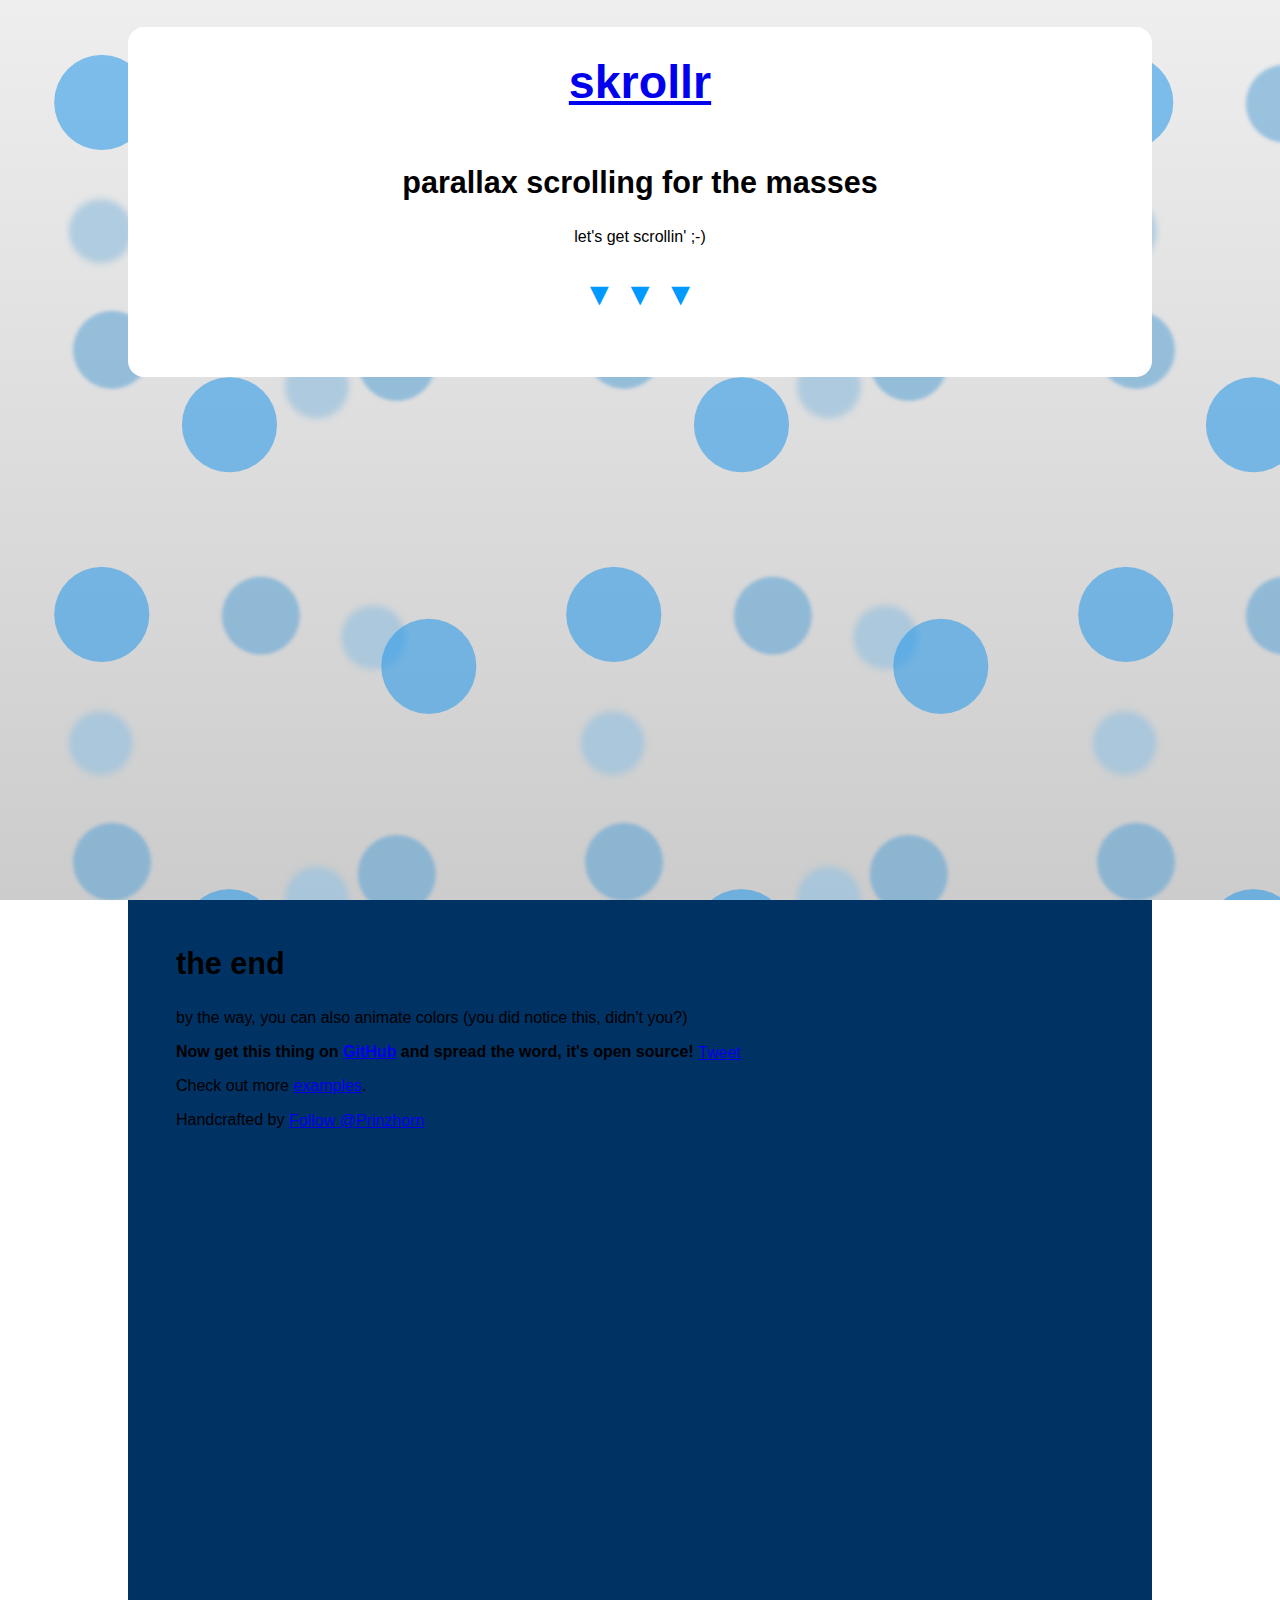
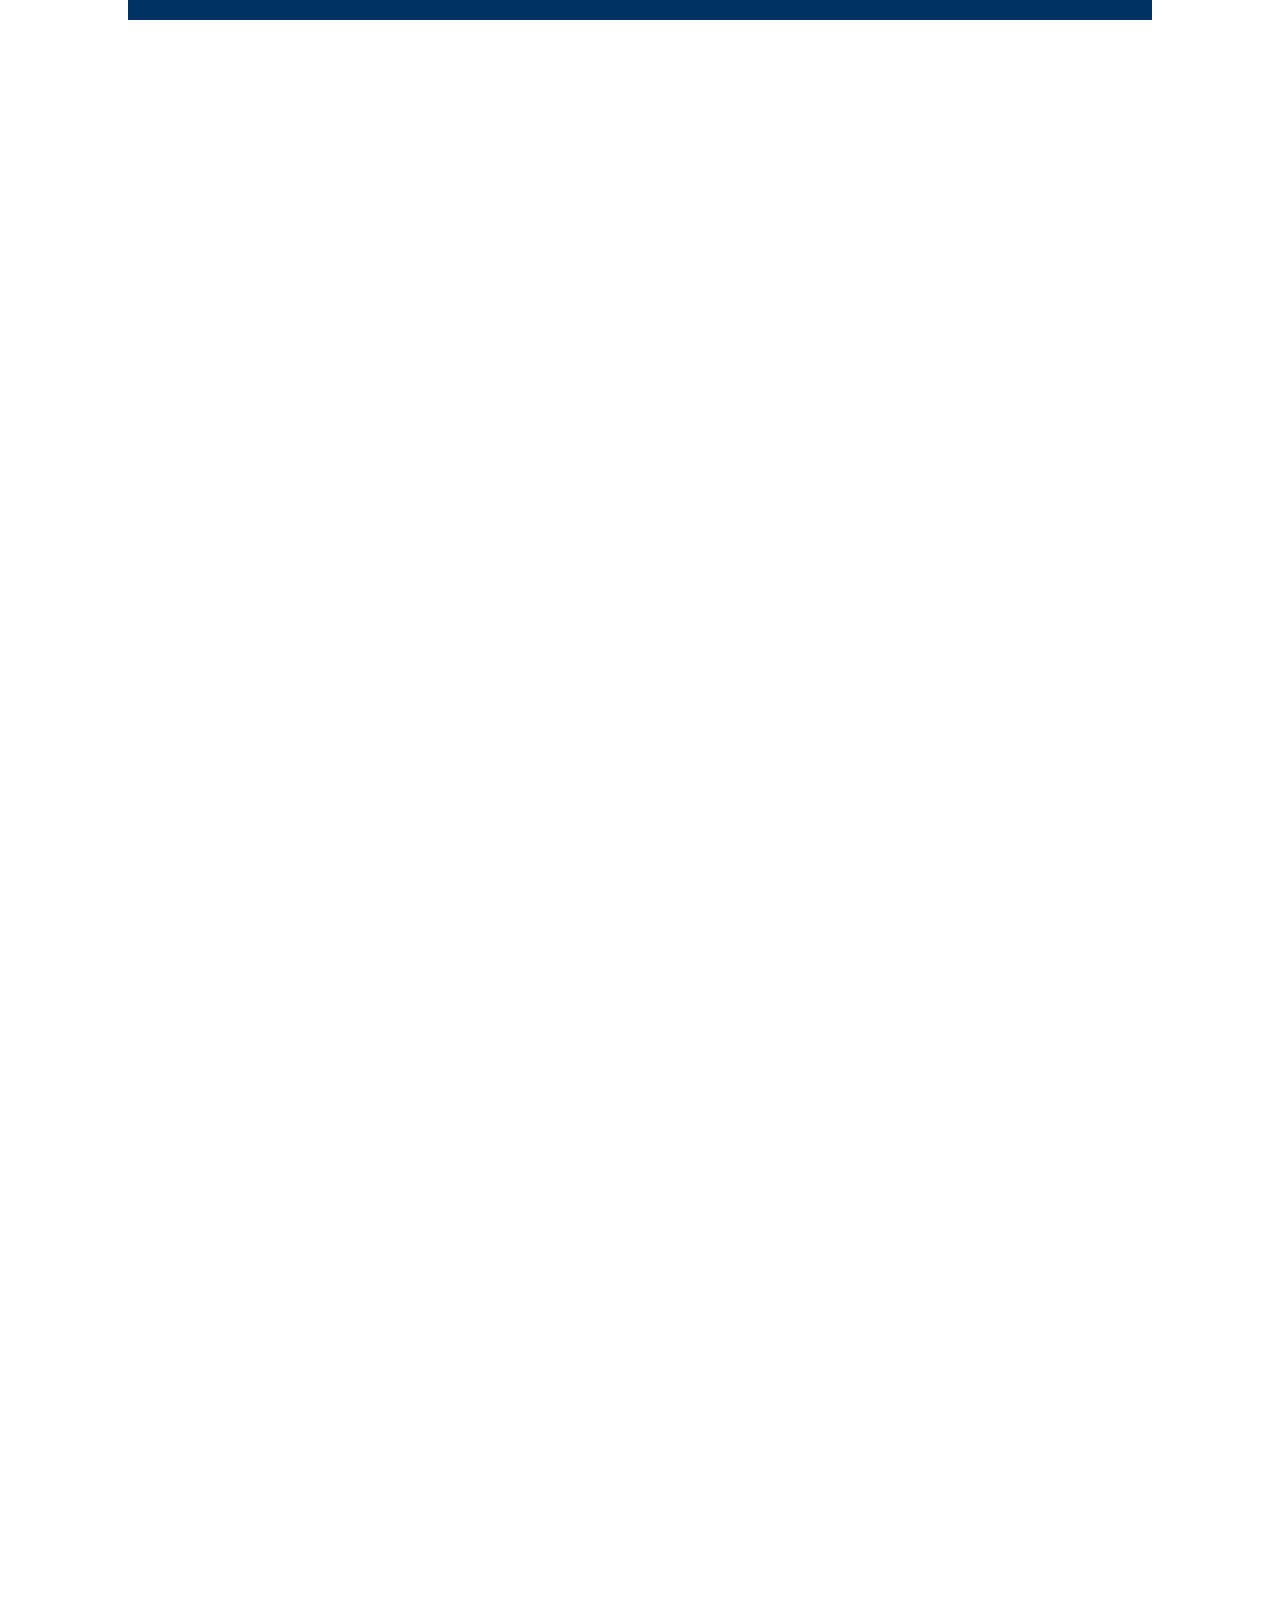
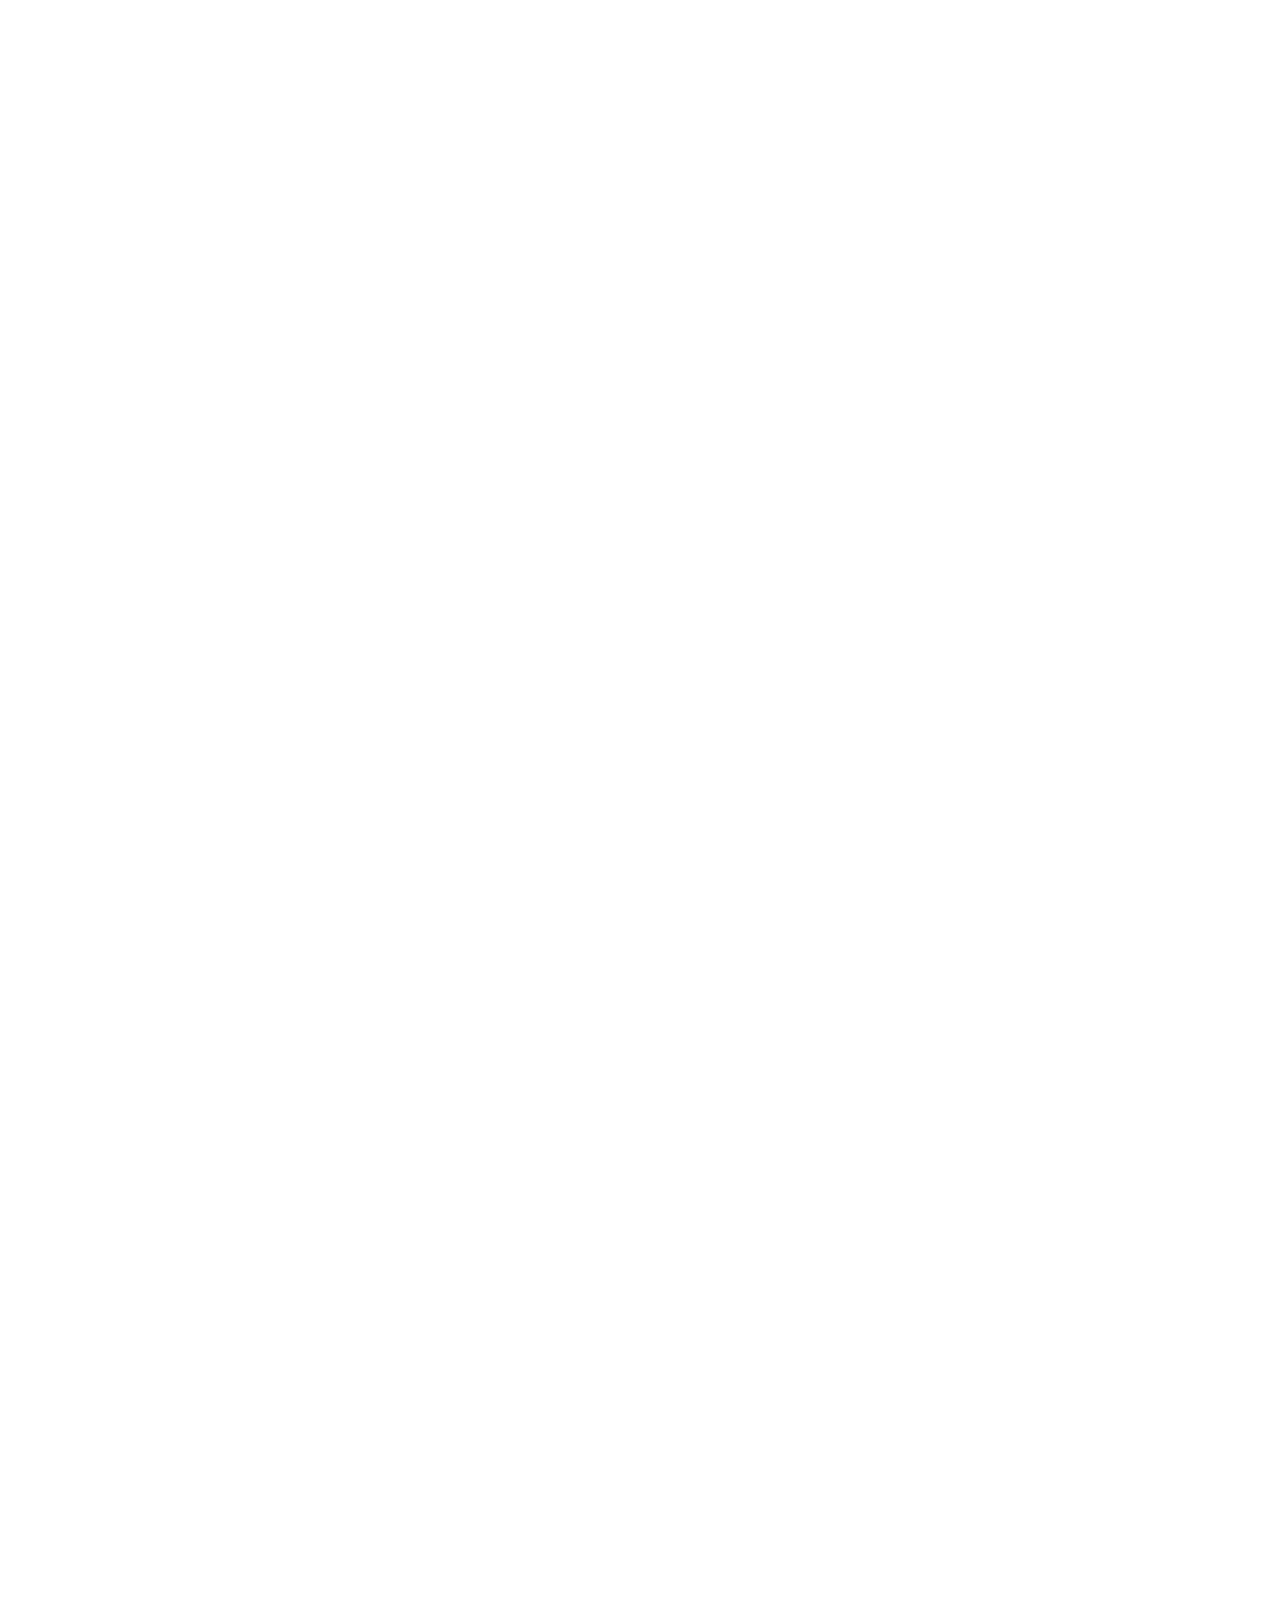
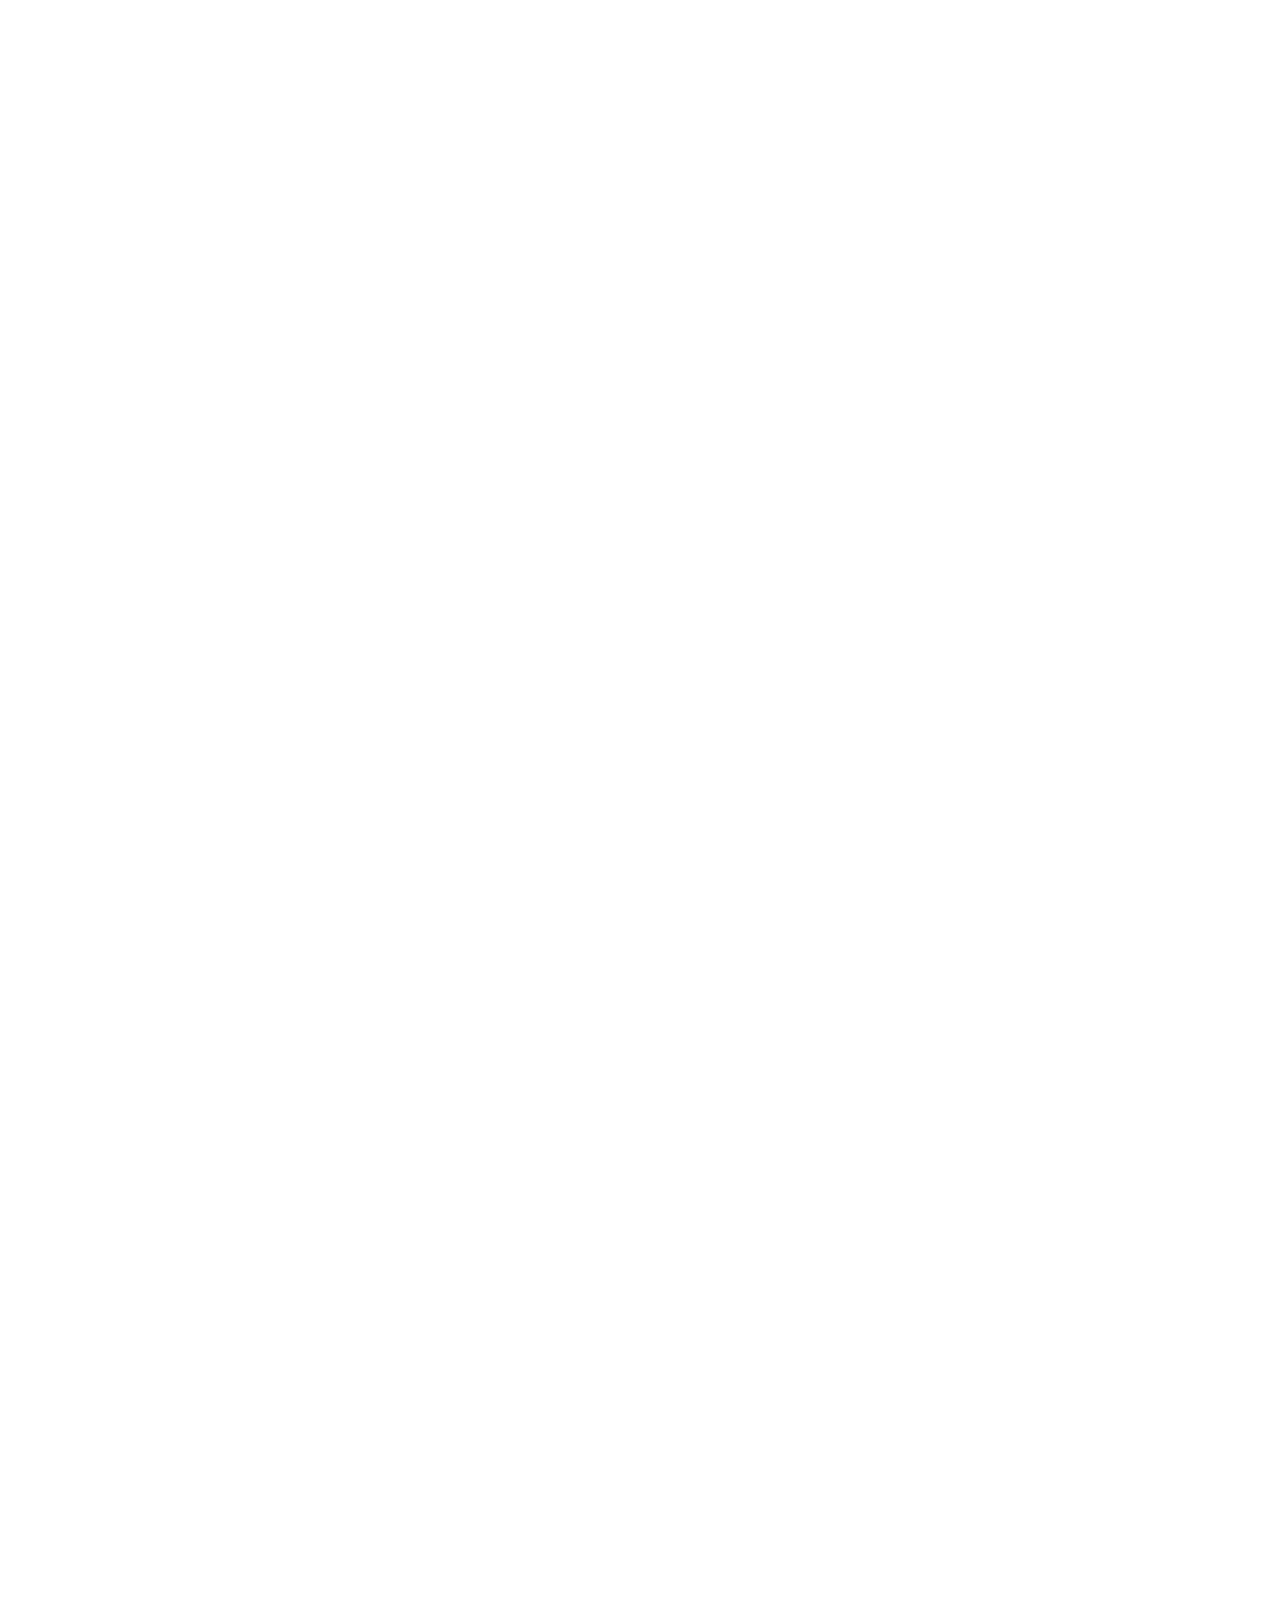
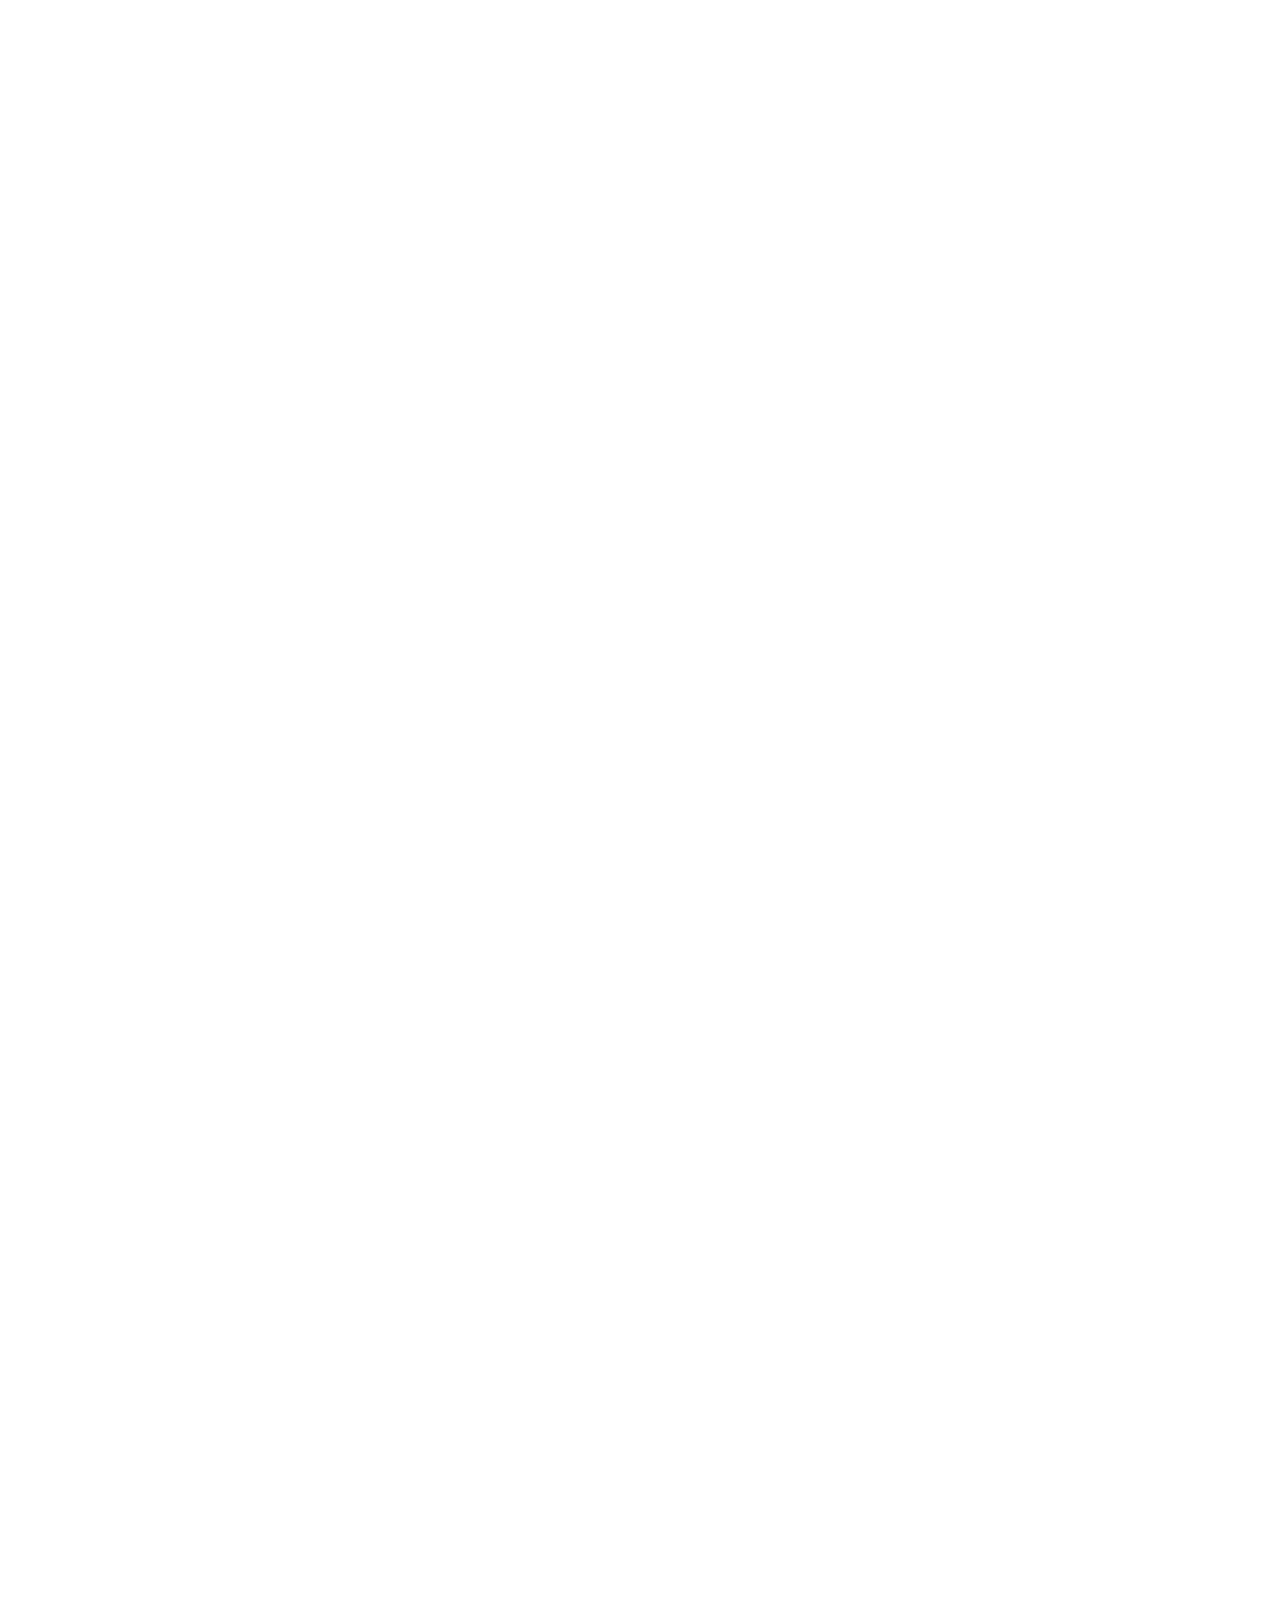
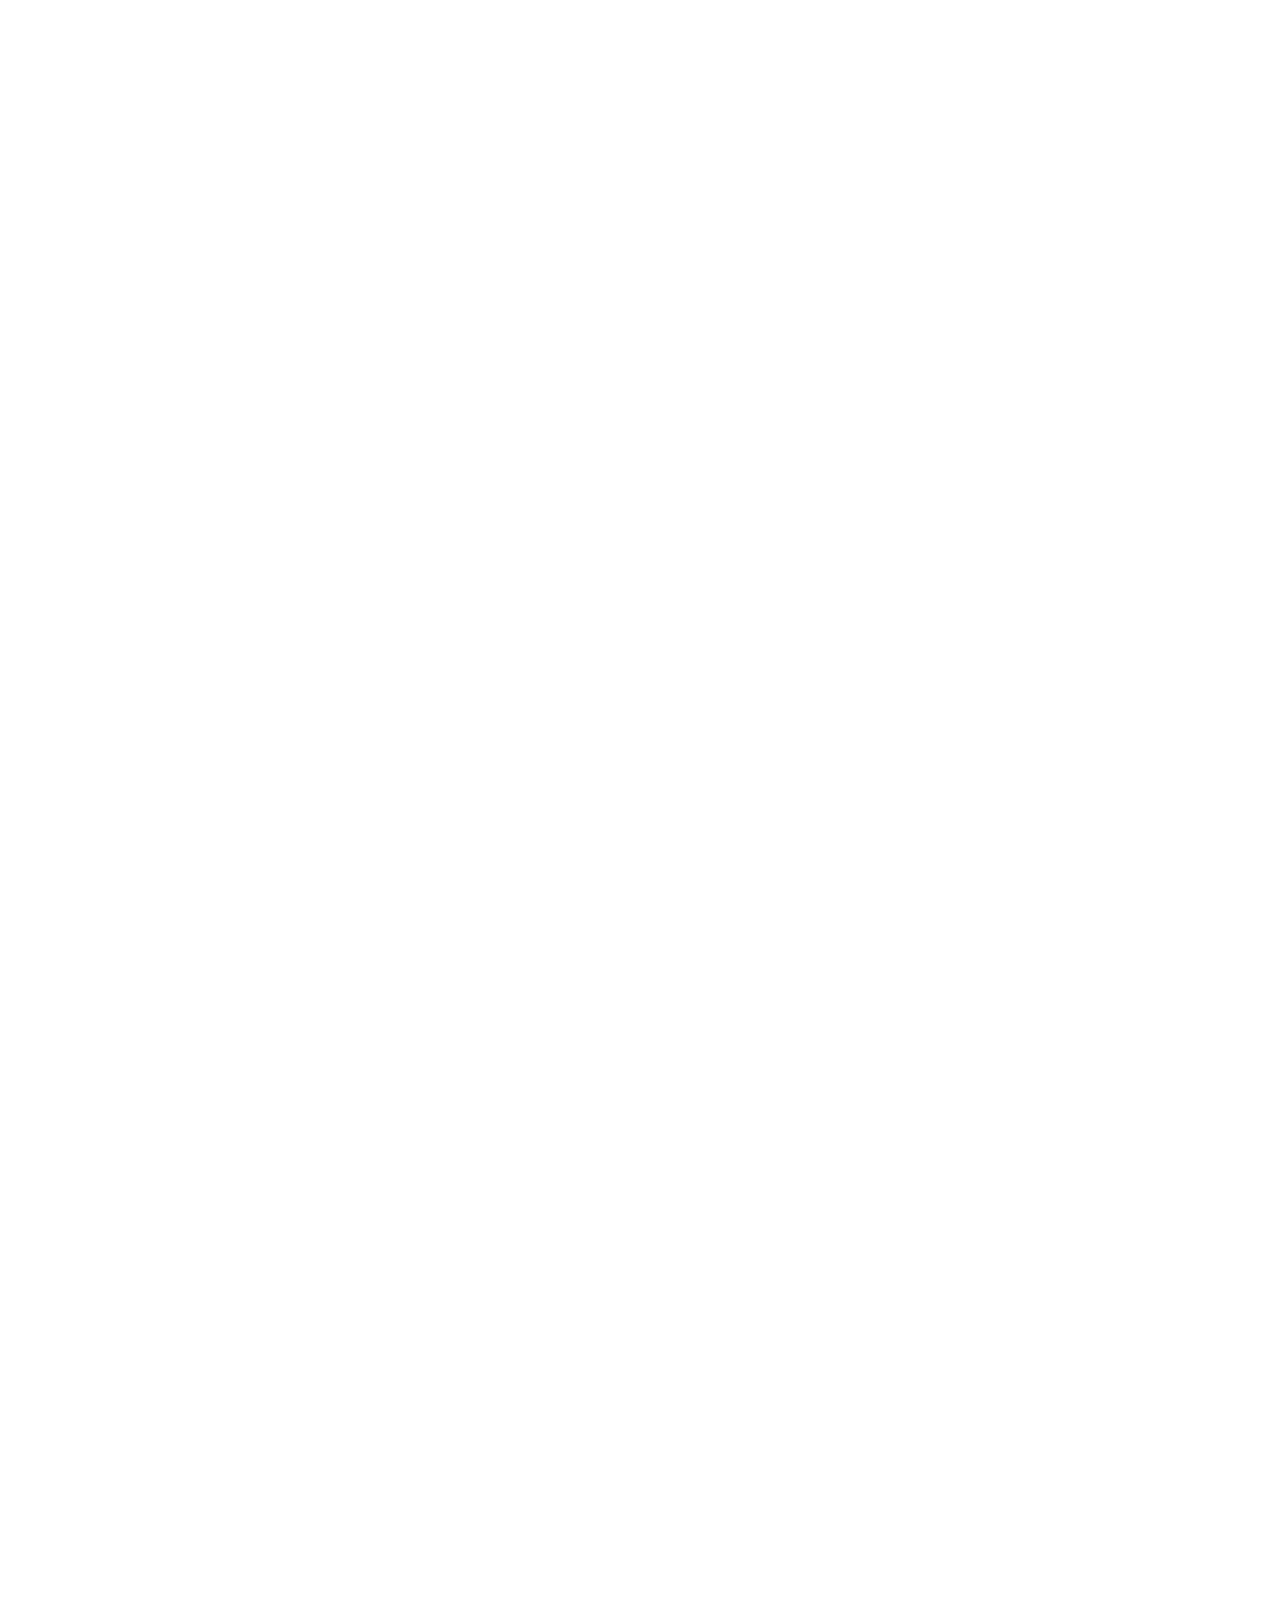
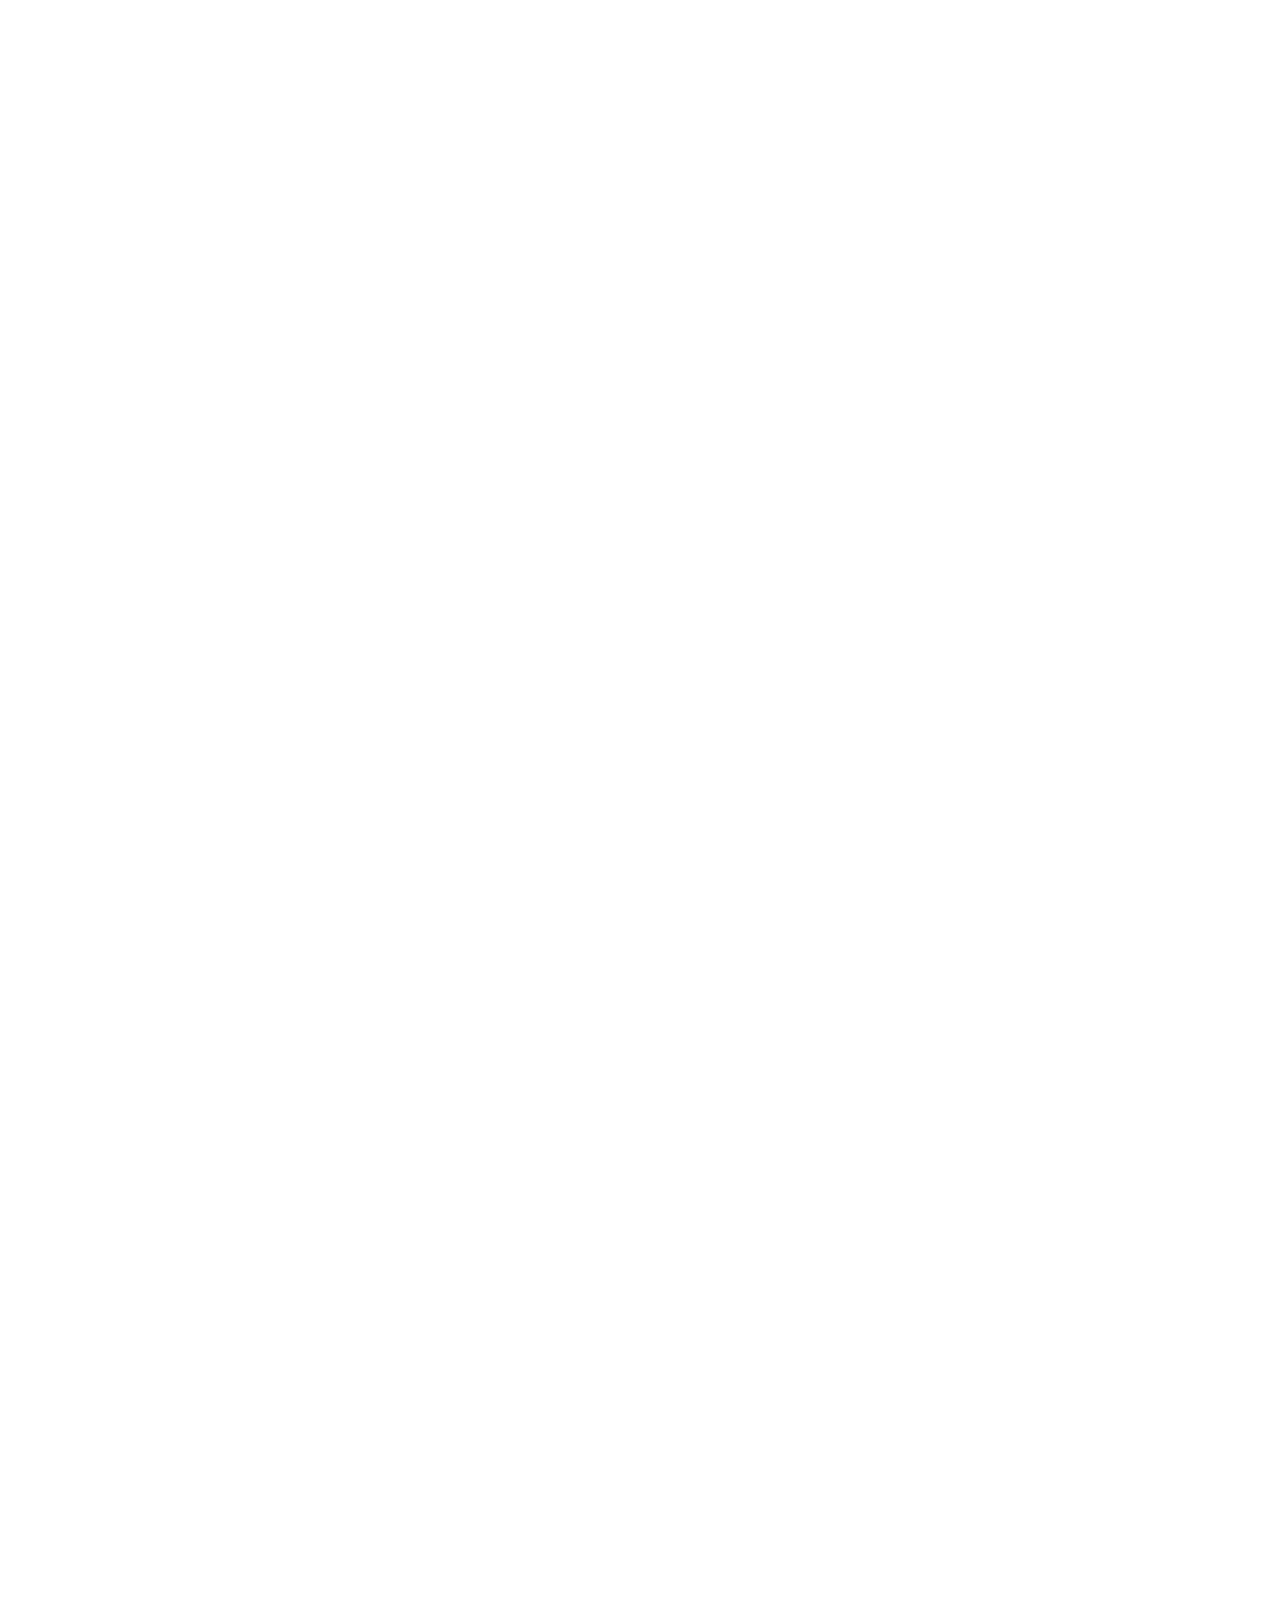
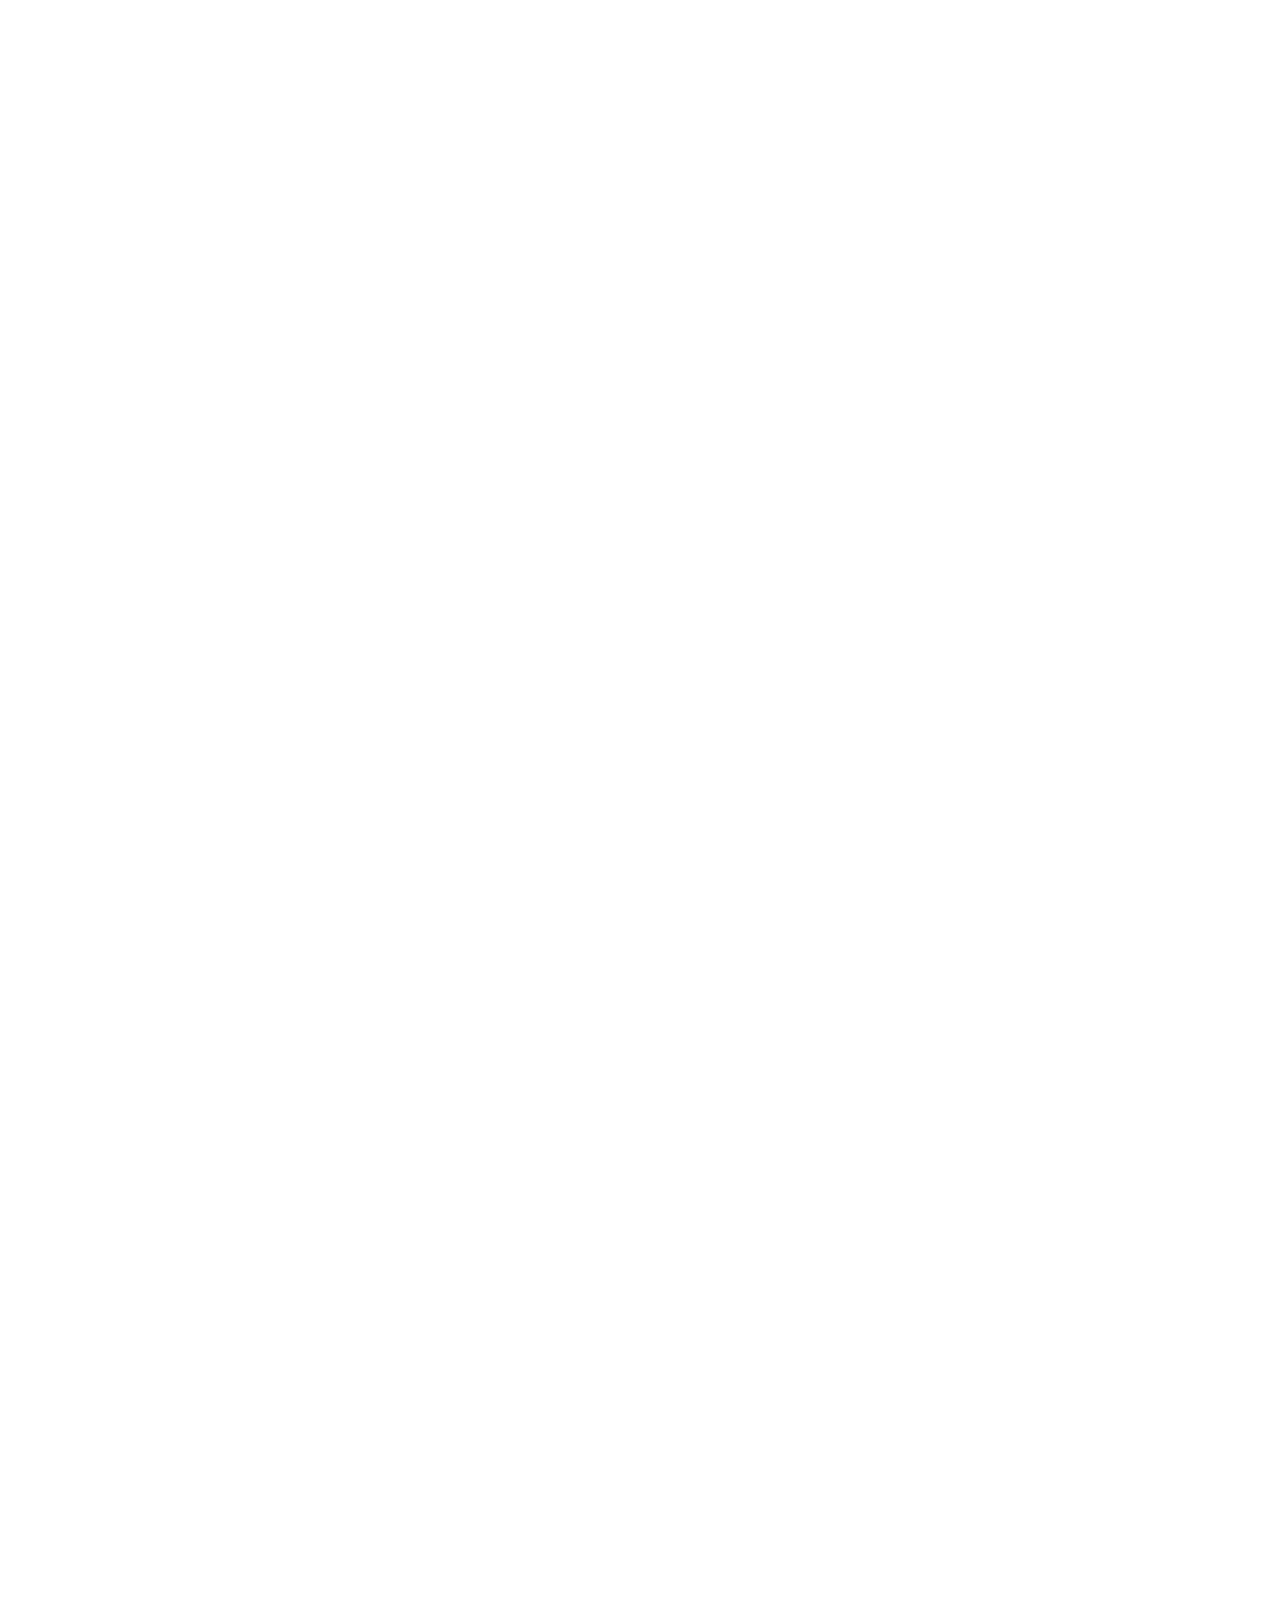
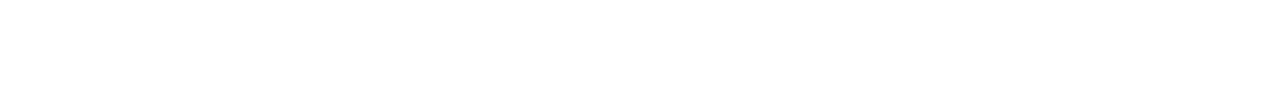
<file: skrollr-master/skrollr-master/index.html>
<!DOCTYPE html>
<html>
<head>
	<meta charset="utf-8">

	<meta name="viewport" content="width=device-width, initial-scale=1, maximum-scale=1">

	<title>skrollr - parallax scrolling for the masses</title>

	<link href="examples/fixed-positioning.css" rel="stylesheet" type="text/css" />
	<link href="examples/main.css" rel="stylesheet" type="text/css" />
</head>

<body>
	<div id="bg1" data-0="background-position:0px 0px;" data-end="background-position:-500px -10000px;"></div>
	<div id="bg2" data-0="background-position:0px 0px;" data-end="background-position:-500px -8000px;"></div>
	<div id="bg3" data-0="background-position:0px 0px;" data-end="background-position:-500px -6000px;"></div>

	<div id="progress" data-0="width:0%;background:hsl(200, 100%, 50%);" data-end="width:100%;background:hsl(920, 100%, 50%);"></div>

	<div id="intro" data-0="opacity:1;top:3%;transform:rotate(0deg);transform-origin:0 0;" data-500="opacity:0;top:-10%;transform:rotate(-90deg);">
		<h1><a href="https://github.com/Prinzhorn/skrollr">skrollr</a></h1>
		<h2>parallax scrolling for the masses</h2>
		<p>let's get scrollin' ;-)</p>
		<p class="arrows">▼&nbsp;▼&nbsp;▼</p>
	</div>

	<div id="transform" data-500="transform:scale(0) rotate(0deg);" data-1000="transform:scale(1) rotate(1440deg);opacity:1;" data-1600="" data-1700="transform:scale(5) rotate(3240deg);opacity:0;">
		<h2>transform</h2>
		<p>scale, skew and rotate the sh** out of any element</p>
	</div>

	<div id="properties" data-1700="top:100%;" data-2200="top:0%;" data-3000="display:block;" data-3700="top:-100%;display:none;">
		<h2>all numeric properties</h2>
		<p>width, height, padding, font-size, z-index, blah blah blah</p>
	</div>

	<div id="easing_wrapper" data-0="display:none;" data-3900="display:block;" data-4900="background:rgba(0, 0, 0, 0);color[swing]:rgb(0,0,0);" data-5900="background:rgba(0,0,0,1);color:rgb(255,255,255);" data-10000="top:0%;" data-12000="top:-100%;">
		<div id="easing" data-3900="left:100%" data-4600="left:25%;">
			<h2>easing?</h2>
			<p>sure.</p>
			<p>let me dim the <span data-3900="" data-4900="color[swing]:rgb(0,0,0);" data-5900="color:rgb(255,255,0);">lights</span> for this one...</p>
			<p data-5900="opacity:0;font-size:100%;" data-6500="opacity:1;font-size:150%;">you can set easings for each property and define own easing functions</p>
		</div>

		<div class="drop" data-6500="left:15%;bottom:100%;" data-9500="bottom:0%;">linear</div>
		<div class="drop" data-6500="left:25%;bottom[quadratic]:100%;" data-9500="bottom:0%;">quadratic</div>
		<div class="drop" data-6500="left:35%;bottom[cubic]:100%;" data-9500="bottom:0%;">cubic</div>
		<div class="drop" data-6500="left:45%;bottom[swing]:100%;" data-9500="bottom:0%;">swing</div>
		<div class="drop" data-6500="left:55%;bottom[WTF]:100%;" data-9500="bottom:0%;">WTF</div>
		<div class="drop" data-6500="left:65%;bottom[inverted]:100%;" data-9500="bottom:0%;">inverted</div>
		<div class="drop" data-6500="left:75%;bottom[bounce]:100%;" data-9500="bottom:0%;">bounce</div>
	</div>

	<div id="download" data-10000="top[cubic]:100%;border-radius[cubic]:0em;background:rgb(0,50,100);border-width:0px;" data-12000="top:10%;border-radius:2em;background:rgb(190,230,255);border-width:10px;">
		<h2>the end</h2>
		<p>by the way, you can also animate colors (you did notice this, didn't you?)</p>
		<p><strong>Now get this thing on <a href="https://github.com/Prinzhorn/skrollr">GitHub</a> and spread the word, it's open source!</strong> <a href="https://twitter.com/share" class="twitter-share-button" data-url="http://prinzhorn.github.com/skrollr/" data-via="Prinzhorn">Tweet</a>
		<script>!function(d,s,id){var js,fjs=d.getElementsByTagName(s)[0];if(!d.getElementById(id)){js=d.createElement(s);js.id=id;js.src="//platform.twitter.com/widgets.js";fjs.parentNode.insertBefore(js,fjs);}}(document,"script","twitter-wjs");</script></p>
		<p>Check out more <a href="https://github.com/Prinzhorn/skrollr/tree/master/examples#examples">examples</a>.</p>
		<p>Handcrafted by <a href="https://twitter.com/Prinzhorn" class="twitter-follow-button" data-show-count="false">Follow @Prinzhorn</a>
		<script>!function(d,s,id){var js,fjs=d.getElementsByTagName(s)[0];if(!d.getElementById(id)){js=d.createElement(s);js.id=id;js.src="//platform.twitter.com/widgets.js";fjs.parentNode.insertBefore(js,fjs);}}(document,"script","twitter-wjs");</script></p>
	</div>

	<div id="scrollbar" data-0="top:0%;margin-top:2px;" data-end="top:100%;margin-top:-52px;"></div>

	<script type="text/javascript" src="dist/skrollr.min.js"></script>

	<!--[if lt IE 9]>
	<script type="text/javascript" src="../skrollr-ie/dist/skrollr.ie.min.js"></script>
	<![endif]-->

	<script type="text/javascript">
	var s = skrollr.init({
		edgeStrategy: 'set',
		easing: {
			WTF: Math.random,
			inverted: function(p) {
				return 1-p;
			}
		}
	});
	</script>
</body>

</html>
</file>
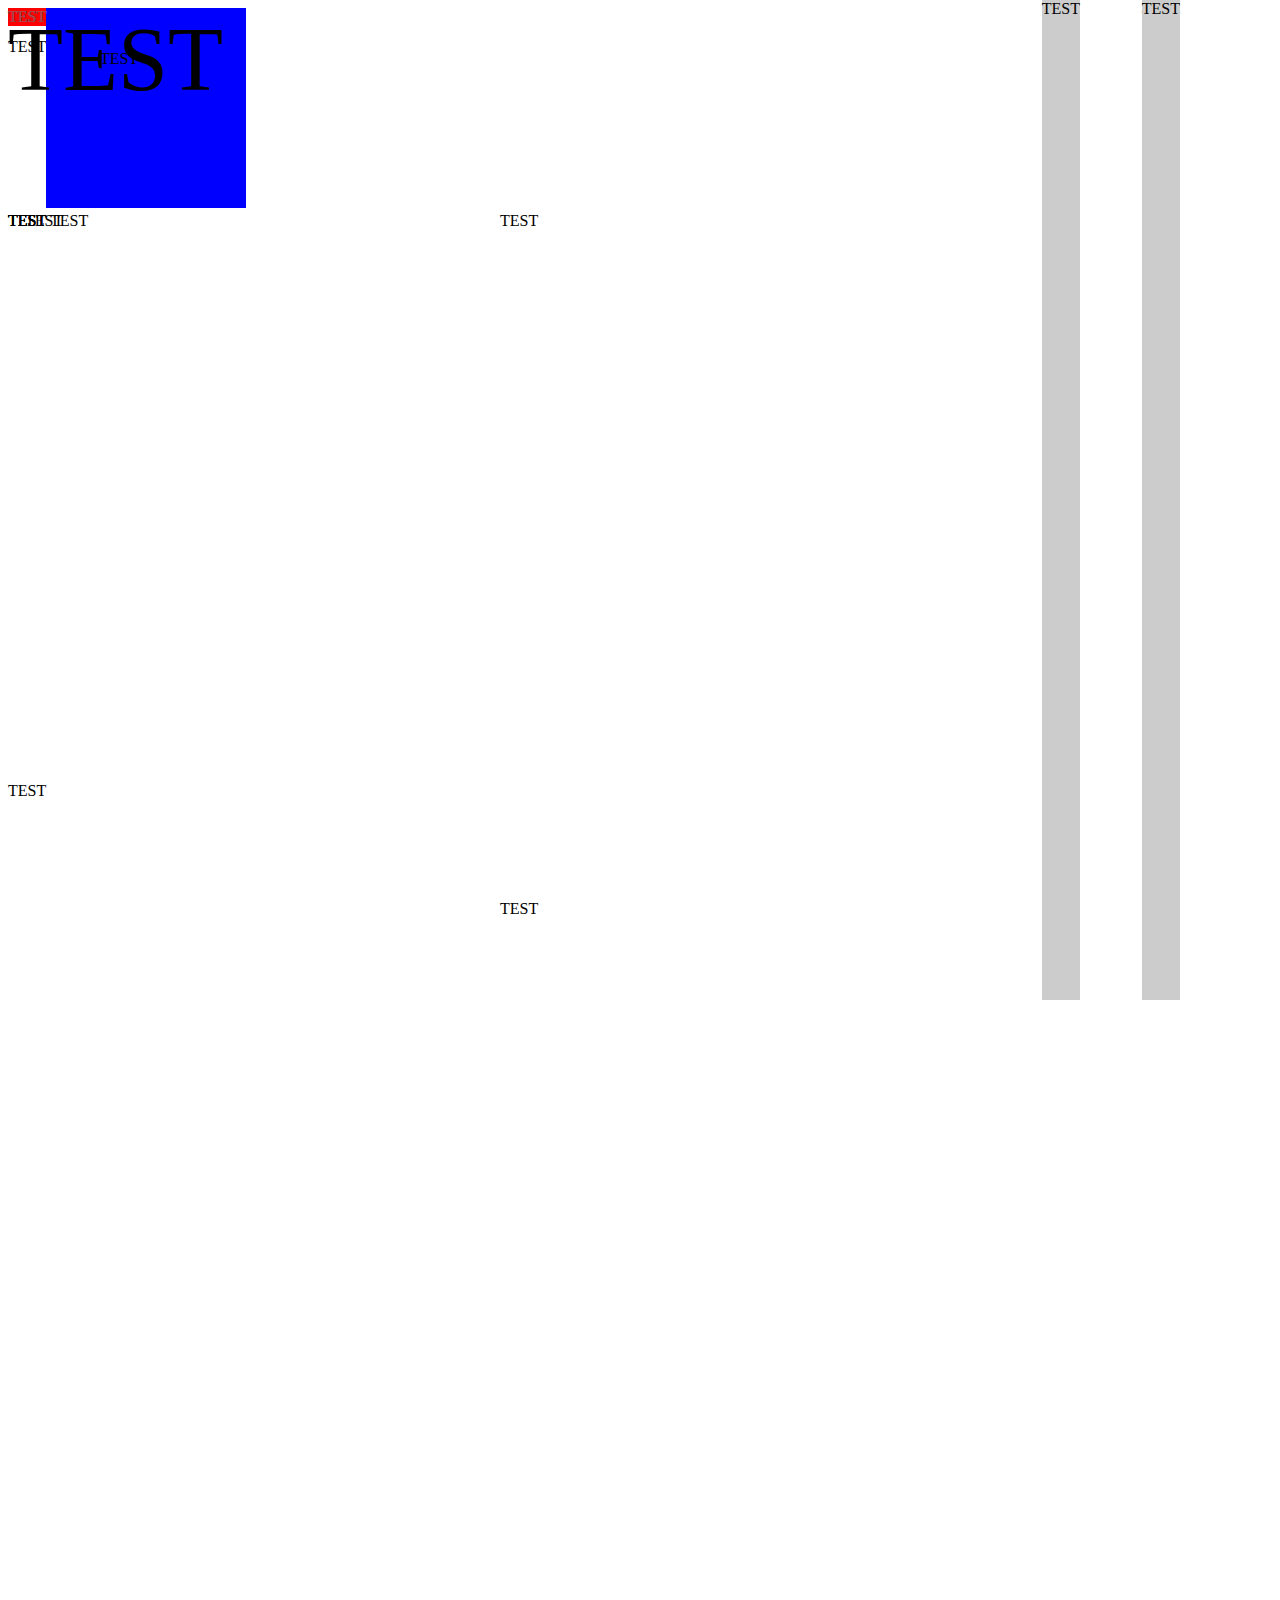
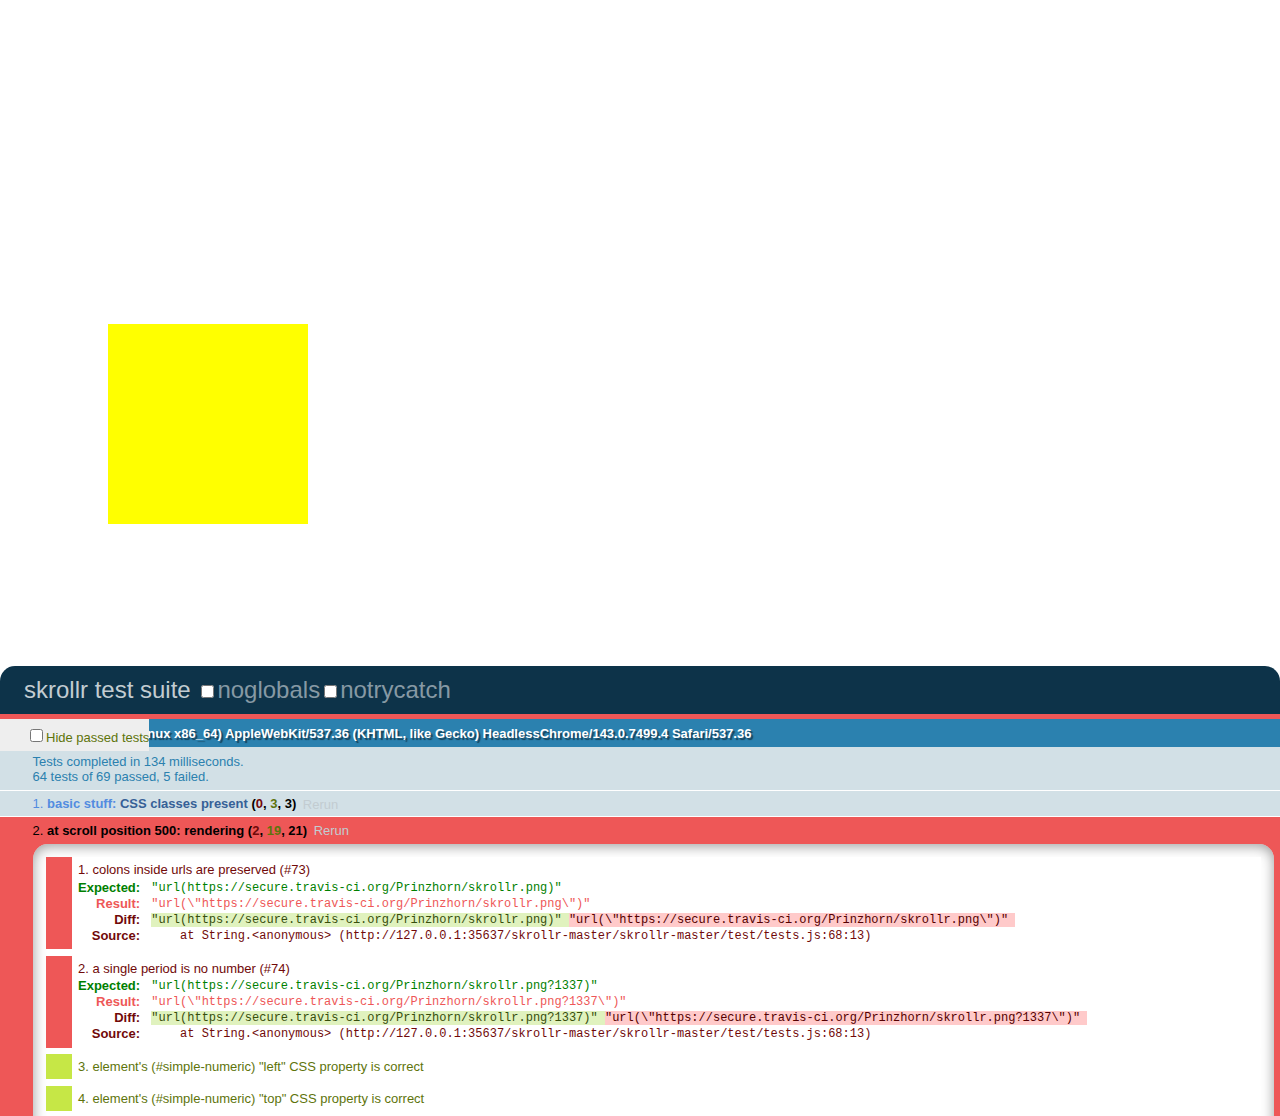
<file: skrollr-master/skrollr-master/test/index.html>
<!DOCTYPE html>
<html class="no-skrollr">
<head>
	<meta charset="utf-8" />

	<title>skrollr test suite</title>

	<link rel="stylesheet" type="text/css" href="qunit.css" />

	<style type="text/css">
	#qunit {
		position:fixed;
		bottom:0;
		left:0;
		right:0;
		height:50%;
		overflow:auto;
		z-index:101;
	}

	#anchor-1, #anchor-2 {
		height:1000px;
		background:#ccc;
		position:absolute;
		top:0;
	}

	#foreign-anchor {
		margin:100px;
		padding:100px;
		background:#ff0;
		position:fixed;
	}

	#relative-percentage-offset {
		top:100%;
	}

	#float {
		position:static !important;
	}

	div {position:absolute;}
	</style>

	<script src="../src/skrollr.js" type="text/javascript"></script>
</head>
<body class="notransition">
	<div id="end" data-start="font-size:10px;" data-end="font-size:90px;">TEST</div>
	<div id="simple-numeric" data-_myconst--300="  	left:-100px; top:0px	" data-_myconst-200-start="  top:50px; 		 left:100px; ">TEST</div>
	<div id="compound-numeric" data-_my500--500="margin:0px 10px 20px 30px;" data-_my500="margin:30px 20px 10px 0px;">TEST</div>
	<div id="rgb-color" data-0="color:rgb(0,0,0);" data-500="color:rgb(50,100,150);">TEST</div>
	<div id="rgba-color" data-0="color:rgba(0,0,0,.2);" data-500="color:rgba(50,100,150,.5);">TEST</div>
	<div id="hsl-color" data-0="color:hsl(0,0%,0%);" data-500="color:hsl(3600,50%,50%);">TEST</div>
	<div id="hsla-color" data-0="color:hsla(0,0%,0%,.0);" data-500="color:hsla(3600,50%,50%,.5);">TEST</div>
	<div id="no-interpolation" data-0="right:!0px;" data-499="right:!100px;">TEST</div>
	<div id="anchor-1" data-top-bottom="right:100px;" data-top="right:0px;">TEST</div>
	<div id="anchor-2" data-top="right:0px;" data-top-center="right:200px;">TEST</div>
	<div id="foreign-anchor" data-top="padding:200px;" data-top-center="padding:100px;" data-anchor-target="#anchor-2"></div>
	<div id="float" data-start="float:none;" data-499="float:left;" style="background:red;">TEST</div>

	<svg version="1.1" width="200px" height="200px">
		<rect
			width="200" height="200" style="fill:#0000ff;fill-rule:evenodd;stroke:none"
			id="svg-relative-mode"
			data-top="margin:100px;" data-top-bottom="margin:200px;" />
	</svg>

	<div id="colon-url" data-250="background-image:!none;" data-499='background-image:!url("https://secure.travis-ci.org/Prinzhorn/skrollr.png");'>TEST</div>
	<div id="period-number" data-250="background-image:!none;" data-499='background-image:!url("https://secure.travis-ci.org/Prinzhorn/skrollr.png?1337");'>TEST</div>

	<div id="easing" data-0="left[half1]:0px;" data-500="left[half1]:50px;">TEST</div>
	<div id="easing_with_easing_strategy" data-0="left[half1]:0px;" data-500="left[half1]:50px;" data-edge-strategy="ease">TEST</div>

	<div id="reset-strategy" data-0="left:0px;" data-500="left:50px;" data-edge-strategy="reset" style="left:1337px;">TEST</div>

	<div id="percentage-offset" data-0="left:0px;" data-200p="left:500px;">TEST</div>

	<div id="relative-percentage-offset" data-0="left:0px;" data--100p-bottom-top="left:500px;">TEST</div>

	<div id="auto-z-index" data-0="z-index:!1;" data-250="z-index:auto;">TEST</div>

	<div id="attr" data-0="@title:500;@data-test:skrollr" data-250="@title:250" data-500="@title:0;@data-test:skrollr-test">TEST</div>

	<div id="qunit"></div>

	<script src="qunit.js" type="text/javascript"></script>
	<script src="qunit-numeric-css-property-equals.js" type="text/javascript"></script>
	<script src="jquery.js" type="text/javascript"></script>
	<!--[if lt IE 9]>
	<script type="text/javascript" src="../src/plugins/skrollr.ie.js"></script>
	<![endif]-->
	<script src="tests.js" type="text/javascript"></script>
</body>
</html>
</file>
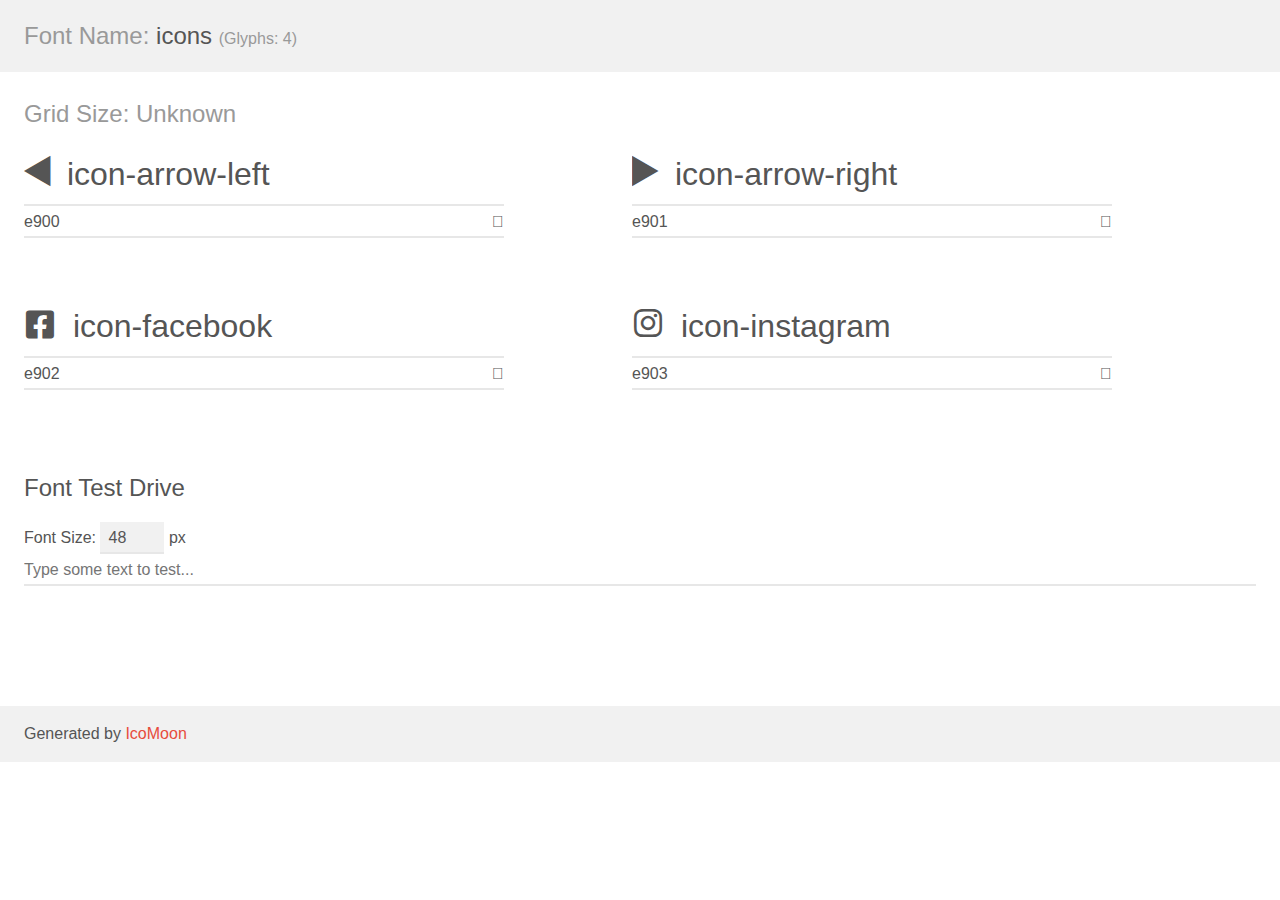
<file: fonts/icons-v1.0/demo.html>
<!doctype html>
<html>
<head>
    <meta charset="utf-8">
    <title>IcoMoon Demo</title>
    <meta name="description" content="An Icon Font Generated By IcoMoon.io">
    <meta name="viewport" content="width=device-width, initial-scale=1">
    <link rel="stylesheet" href="demo-files/demo.css">
    <link rel="stylesheet" href="style.css"></head>
<body>
    <div class="bgc1 clearfix">
        <h1 class="mhmm mvm"><span class="fgc1">Font Name:</span> icons <small class="fgc1">(Glyphs:&nbsp;4)</small></h1>
    </div>
    <div class="clearfix mhl ptl">
        <h1 class="mvm mtn fgc1">Grid Size: Unknown</h1>
        <div class="glyph fs1">
            <div class="clearfix bshadow0 pbs">
                <span class="icon-arrow-left"></span>
                <span class="mls"> icon-arrow-left</span>
            </div>
            <fieldset class="fs0 size1of1 clearfix hidden-false">
                <input type="text" readonly value="e900" class="unit size1of2" />
                <input type="text" maxlength="1" readonly value="&#xe900;" class="unitRight size1of2 talign-right" />
            </fieldset>
            <div class="fs0 bshadow0 clearfix hidden-true">
                <span class="unit pvs fgc1">liga: </span>
                <input type="text" readonly value="" class="liga unitRight" />
            </div>
        </div>
        <div class="glyph fs1">
            <div class="clearfix bshadow0 pbs">
                <span class="icon-arrow-right"></span>
                <span class="mls"> icon-arrow-right</span>
            </div>
            <fieldset class="fs0 size1of1 clearfix hidden-false">
                <input type="text" readonly value="e901" class="unit size1of2" />
                <input type="text" maxlength="1" readonly value="&#xe901;" class="unitRight size1of2 talign-right" />
            </fieldset>
            <div class="fs0 bshadow0 clearfix hidden-true">
                <span class="unit pvs fgc1">liga: </span>
                <input type="text" readonly value="" class="liga unitRight" />
            </div>
        </div>
        <div class="glyph fs1">
            <div class="clearfix bshadow0 pbs">
                <span class="icon-facebook"></span>
                <span class="mls"> icon-facebook</span>
            </div>
            <fieldset class="fs0 size1of1 clearfix hidden-false">
                <input type="text" readonly value="e902" class="unit size1of2" />
                <input type="text" maxlength="1" readonly value="&#xe902;" class="unitRight size1of2 talign-right" />
            </fieldset>
            <div class="fs0 bshadow0 clearfix hidden-true">
                <span class="unit pvs fgc1">liga: </span>
                <input type="text" readonly value="" class="liga unitRight" />
            </div>
        </div>
        <div class="glyph fs1">
            <div class="clearfix bshadow0 pbs">
                <span class="icon-instagram"></span>
                <span class="mls"> icon-instagram</span>
            </div>
            <fieldset class="fs0 size1of1 clearfix hidden-false">
                <input type="text" readonly value="e903" class="unit size1of2" />
                <input type="text" maxlength="1" readonly value="&#xe903;" class="unitRight size1of2 talign-right" />
            </fieldset>
            <div class="fs0 bshadow0 clearfix hidden-true">
                <span class="unit pvs fgc1">liga: </span>
                <input type="text" readonly value="" class="liga unitRight" />
            </div>
        </div>
    </div>

    <!--[if gt IE 8]><!-->
    <div class="mhl clearfix mbl">
        <h1>Font Test Drive</h1>
        <label>
            Font Size: <input id="fontSize" type="number" class="textbox0 mbm"
            min="8" value="48" />
            px
        </label>
        <input id="testText" type="text" class="phl size1of1 mvl"
        placeholder="Type some text to test..." value=""/>
        <div id="testDrive" class="icon-" style="font-family: icons">&nbsp;
        </div>
    </div>
    <!--<![endif]-->
    <div class="bgc1 clearfix">
        <p class="mhl">Generated by <a href="https://icomoon.io/app">IcoMoon</a></p>
    </div>

    <script src="demo-files/demo.js"></script>
</body>
</html>
</file>
<file: skrollr-master/skrollr-master/examples/fixed-positioning.css>
/*
 * This file is NOT needed in order to use skrollr.
 * The demo uses it and it may help you as well.
 */


html, body {
	width:100%;
	height:100%;
	padding:0;
	margin:0;
	overflow-x:hidden;
}

.skrollable {
	/*
	 * First-level skrollables are positioned relative to window
	 */
	position:fixed;

	/*
	 * Skrollables by default have a z-index of 100 in order to make it easy to position elements in front/back without changing each skrollable
	 */
	z-index:100;
}

.skrollr-mobile .skrollable {
	/*
		May cause issues on Android default browser (see #331 on GitHub).
	*/
	position:absolute;
}

.skrollable .skrollable {
	/*
	 * Second-level skrollables are positioned relative their parent skrollable
	 */
	position:absolute;
}

.skrollable .skrollable .skrollable {
	/*
	 * Third-level (and below) skrollables are positioned static
	 */
	position:static;
}
</file>
<file: skrollr-master/skrollr-master/examples/main.css>
html, body, div, span, p, a, del, em, img, ol, ul, li, fieldset, form, label {
	margin: 0;
	padding: 0;
	border: 0;
	font-size: 100%;
	font: inherit;
	vertical-align: baseline;
}

article, aside, details, figcaption, figure,
footer, header, hgroup, menu, nav, section {
	display: block;
}

html, body {
	line-height: 1;
	min-height:100%;
	font-family:Artial, Verdana, sans-serif;
}

body {
	background: #eeeeee;
	background: -webkit-linear-gradient(top, #eeeeee, #cccccc 100%);
	background: -moz-linear-gradient(top, #eeeeee, #cccccc 100%);
	background: -o-linear-gradient(top, #eeeeee, #cccccc 100%);
	background: -ms-linear-gradient(top, #eeeeee, #cccccc 100%);
	background: linear-gradient(top, #eeeeee, #cccccc 100%);
	background-attachment:fixed;
}

ol, ul {
	list-style: none;
}

p {
	margin:1em 0;
	line-height:1.1em;
}

q {
	font-style:italic;
	color:#333;
}

h1 {
	font-size:2.91em;
	margin:0;
}

h1 > small {
	text-align:right;
	display:inline-block;
	font-size:.71em;
	text-indent:15em;
	color:#444;
}

h2 {
	color:inherit;
	font-size:1.91em;
	margin:2em 0 1em 0;
}

h2:first-child {margin-top:0;}

h3 {
	color:#333;
	font-size:1.41em;
	margin:1em 0;
}

h4 {
	color:#444;
	font-size:1.11em;
	margin:1em 0;
}

#progress {
	height:2%;
	background:#444;
	bottom:0;
	z-index:200;
}

#scrollbar {
	position:fixed;
	right:2px;
	height:50px;
	width:6px;
	background:#444;
	background:rgba(0,0,0,0.6);
	border:1px solid rgba(255,255,255,0.6);
	z-index:300;
	border-radius:3px;
}

.skrollr-desktop #scrollbar {display:none;}

#bg1, #bg2, #bg3 {
	z-index:50;
	top:0;
	left:0;
	width:100%;
	height:100%;
	background:url(images/bubbles.png) repeat 0 0;
}

#bg2 {
	z-index:49;
	background-image:url(images/bubbles2.png);
}

#bg3 {
	z-index:48;
	background-image:url(images/bubbles3.png);
}

#intro {
	width:80%;
	left:50%;
	top:1em;
	margin-left:-40%;
	padding:2em;
	background:#fff;
	text-align:center;
	border-radius:1em;

	-webkit-transform-origin:0 0;
	-moz-transform-origin:0 0;
	-ms-transform-origin:0 0;
	-o-transform-origin:0 0;
	transform-origin:0 0;

	-webkit-box-sizing: border-box;
	-moz-box-sizing: border-box;
	box-sizing: border-box;
}

#intro .arrows {
	font-size:2em;
	color:#09f;
}

#transform {
	width:70%;
	left:50%;
	top:20%;
	margin-left:-35%;
	text-align:center;
	font-size:150%;

	.transform-origin(50%, 50%);
}

#properties {
	width:100%;
	height:100%;
	padding-top:10%;
	text-align:center;

	-webkit-box-sizing: border-box;
	-moz-box-sizing: border-box;
	box-sizing: border-box;
}

#easing_wrapper {
	width:100%;
	height:100%;
}

#easing {
	top:10%;
	width:50%;
	z-index:101;
}

.drop {
	background:#09f;
	font-weight:bold;
	padding:1em;
}

#download {
	width:80%;
	left:10%;
	height:80%;
	padding:3em;
	border:0 solid #222;

	-webkit-box-sizing: border-box;
	-moz-box-sizing: border-box;
	box-sizing: border-box;
}

.twitter-share-button, .twitter-follow-button {
	vertical-align:middle;
}
</file>
<file: fonts/icons-v1.0/demo-files/demo.css>
body {
  padding: 0;
  margin: 0;
  font-family: sans-serif;
  font-size: 1em;
  line-height: 1.5;
  color: #555;
  background: #fff;
}
h1 {
  font-size: 1.5em;
  font-weight: normal;
}
small {
  font-size: .66666667em;
}
a {
  color: #e74c3c;
  text-decoration: none;
}
a:hover, a:focus {
  box-shadow: 0 1px #e74c3c;
}
.bshadow0, input {
  box-shadow: inset 0 -2px #e7e7e7;
}
input:hover {
  box-shadow: inset 0 -2px #ccc;
}
input, fieldset {
  font-family: sans-serif;
  font-size: 1em;
  margin: 0;
  padding: 0;
  border: 0;
}
input {
  color: inherit;
  line-height: 1.5;
  height: 1.5em;
  padding: .25em 0;
}
input:focus {
  outline: none;
  box-shadow: inset 0 -2px #449fdb;
}
.glyph {
  font-size: 16px;
  width: 15em;
  padding-bottom: 1em;
  margin-right: 4em;
  margin-bottom: 1em;
  float: left;
  overflow: hidden;
}
.liga {
  width: 80%;
  width: calc(100% - 2.5em);
}
.talign-right {
  text-align: right;
}
.talign-center {
  text-align: center;
}
.bgc1 {
  background: #f1f1f1;
}
.fgc1 {
  color: #999;
}
.fgc0 {
  color: #000;
}
p {
  margin-top: 1em;
  margin-bottom: 1em;
}
.mvm {
  margin-top: .75em;
  margin-bottom: .75em;
}
.mtn {
  margin-top: 0;
}
.mtl, .mal {
  margin-top: 1.5em;
}
.mbl, .mal {
  margin-bottom: 1.5em;
}
.mal, .mhl {
  margin-left: 1.5em;
  margin-right: 1.5em;
}
.mhmm {
  margin-left: 1em;
  margin-right: 1em;
}
.mls {
  margin-left: .25em;
}
.ptl {
  padding-top: 1.5em;
}
.pbs, .pvs {
  padding-bottom: .25em;
}
.pvs, .pts {
  padding-top: .25em;
}
.unit {
  float: left;
}
.unitRight {
  float: right;
}
.size1of2 {
  width: 50%;
}
.size1of1 {
  width: 100%;
}
.clearfix:before, .clearfix:after {
  content: " ";
  display: table;
}
.clearfix:after {
  clear: both;
}
.hidden-true {
  display: none;
}
.textbox0 {
  width: 3em;
  background: #f1f1f1;
  padding: .25em .5em;
  line-height: 1.5;
  height: 1.5em;
}
#testDrive {
  display: block;
  padding-top: 24px;
  line-height: 1.5;
}
.fs0 {
  font-size: 16px;
}
.fs1 {
  font-size: 32px;
}
</file>
<file: fonts/icons-v1.0/style.css>
@font-face {
  font-family: 'icons';
  src:  url('fonts/icons.eot?24on58');
  src:  url('fonts/icons.eot?24on58#iefix') format('embedded-opentype'),
    url('fonts/icons.ttf?24on58') format('truetype'),
    url('fonts/icons.woff?24on58') format('woff'),
    url('fonts/icons.svg?24on58#icons') format('svg');
  font-weight: normal;
  font-style: normal;
  font-display: block;
}

[class^="icon-"], [class*=" icon-"] {
  /* use !important to prevent issues with browser extensions that change fonts */
  font-family: 'icons' !important;
  speak: never;
  font-style: normal;
  font-weight: normal;
  font-variant: normal;
  text-transform: none;
  line-height: 1;

  /* Better Font Rendering =========== */
  -webkit-font-smoothing: antialiased;
  -moz-osx-font-smoothing: grayscale;
}

.icon-arrow-left:before {
  content: "\e900";
}
.icon-arrow-right:before {
  content: "\e901";
}
.icon-facebook:before {
  content: "\e902";
}
.icon-instagram:before {
  content: "\e903";
}
</file>
<file: skrollr-master/skrollr-master/test/qunit.css>
/**
 * QUnit v1.5.0 - A JavaScript Unit Testing Framework
 *
 * http://docs.jquery.com/QUnit
 *
 * Copyright (c) 2012 John Resig, JÃ¶rn Zaefferer
 * Dual licensed under the MIT (MIT-LICENSE.txt)
 * or GPL (GPL-LICENSE.txt) licenses.
 */

/** Font Family and Sizes */

#qunit-tests, #qunit-header, #qunit-banner, #qunit-testrunner-toolbar, #qunit-userAgent, #qunit-testresult {
    font-family: "Helvetica Neue Light", "HelveticaNeue-Light", "Helvetica Neue", Calibri, Helvetica, Arial, sans-serif;
}

#qunit-testrunner-toolbar, #qunit-userAgent, #qunit-testresult, #qunit-tests li { font-size: small; }
#qunit-tests { font-size: smaller; }


/** Resets */

#qunit-tests, #qunit-tests ol, #qunit-header, #qunit-banner, #qunit-userAgent, #qunit-testresult {
	margin: 0;
	padding: 0;
}


/** Header */

#qunit-header {
	padding: 0.5em 0 0.5em 1em;

	color: #8699a4;
	background-color: #0d3349;

	font-size: 1.5em;
	line-height: 1em;
	font-weight: normal;

	border-radius: 15px 15px 0 0;
	-moz-border-radius: 15px 15px 0 0;
	-webkit-border-top-right-radius: 15px;
	-webkit-border-top-left-radius: 15px;
}

#qunit-header a {
	text-decoration: none;
	color: #c2ccd1;
}

#qunit-header a:hover,
#qunit-header a:focus {
	color: #fff;
}

#qunit-header label {
	display: inline-block;
}

#qunit-banner {
	height: 5px;
}

#qunit-testrunner-toolbar {
	padding: 0.5em 0 0.5em 2em;
	color: #5E740B;
	background-color: #eee;
}

#qunit-userAgent {
	padding: 0.5em 0 0.5em 2.5em;
	background-color: #2b81af;
	color: #fff;
	text-shadow: rgba(0, 0, 0, 0.5) 2px 2px 1px;
}


/** Tests: Pass/Fail */

#qunit-tests {
	list-style-position: inside;
}

#qunit-tests li {
	padding: 0.4em 0.5em 0.4em 2.5em;
	border-bottom: 1px solid #fff;
	list-style-position: inside;
}

#qunit-tests.hidepass li.pass, #qunit-tests.hidepass li.running  {
	display: none;
}

#qunit-tests li strong {
	cursor: pointer;
}

#qunit-tests li a {
	padding: 0.5em;
	color: #c2ccd1;
	text-decoration: none;
}
#qunit-tests li a:hover,
#qunit-tests li a:focus {
	color: #000;
}

#qunit-tests ol {
	margin-top: 0.5em;
	padding: 0.5em;

	background-color: #fff;

	border-radius: 15px;
	-moz-border-radius: 15px;
	-webkit-border-radius: 15px;

	box-shadow: inset 0px 2px 13px #999;
	-moz-box-shadow: inset 0px 2px 13px #999;
	-webkit-box-shadow: inset 0px 2px 13px #999;
}

#qunit-tests table {
	border-collapse: collapse;
	margin-top: .2em;
}

#qunit-tests th {
	text-align: right;
	vertical-align: top;
	padding: 0 .5em 0 0;
}

#qunit-tests td {
	vertical-align: top;
}

#qunit-tests pre {
	margin: 0;
	white-space: pre-wrap;
	word-wrap: break-word;
}

#qunit-tests del {
	background-color: #e0f2be;
	color: #374e0c;
	text-decoration: none;
}

#qunit-tests ins {
	background-color: #ffcaca;
	color: #500;
	text-decoration: none;
}

/*** Test Counts */

#qunit-tests b.counts                       { color: black; }
#qunit-tests b.passed                       { color: #5E740B; }
#qunit-tests b.failed                       { color: #710909; }

#qunit-tests li li {
	margin: 0.5em;
	padding: 0.4em 0.5em 0.4em 0.5em;
	background-color: #fff;
	border-bottom: none;
	list-style-position: inside;
}

/*** Passing Styles */

#qunit-tests li li.pass {
	color: #5E740B;
	background-color: #fff;
	border-left: 26px solid #C6E746;
}

#qunit-tests .pass                          { color: #528CE0; background-color: #D2E0E6; }
#qunit-tests .pass .test-name               { color: #366097; }

#qunit-tests .pass .test-actual,
#qunit-tests .pass .test-expected           { color: #999999; }

#qunit-banner.qunit-pass                    { background-color: #C6E746; }

/*** Failing Styles */

#qunit-tests li li.fail {
	color: #710909;
	background-color: #fff;
	border-left: 26px solid #EE5757;
	white-space: pre;
}

#qunit-tests > li:last-child {
	border-radius: 0 0 15px 15px;
	-moz-border-radius: 0 0 15px 15px;
	-webkit-border-bottom-right-radius: 15px;
	-webkit-border-bottom-left-radius: 15px;
}

#qunit-tests .fail                          { color: #000000; background-color: #EE5757; }
#qunit-tests .fail .test-name,
#qunit-tests .fail .module-name             { color: #000000; }

#qunit-tests .fail .test-actual             { color: #EE5757; }
#qunit-tests .fail .test-expected           { color: green;   }

#qunit-banner.qunit-fail                    { background-color: #EE5757; }


/** Result */

#qunit-testresult {
	padding: 0.5em 0.5em 0.5em 2.5em;

	color: #2b81af;
	background-color: #D2E0E6;

	border-bottom: 1px solid white;
}
#qunit-testresult .module-name {
	font-weight: bold;
}

/** Fixture */

#qunit-fixture {
	position: absolute;
	top: -10000px;
	left: -10000px;
	width: 1000px;
	height: 1000px;
}
</file>
